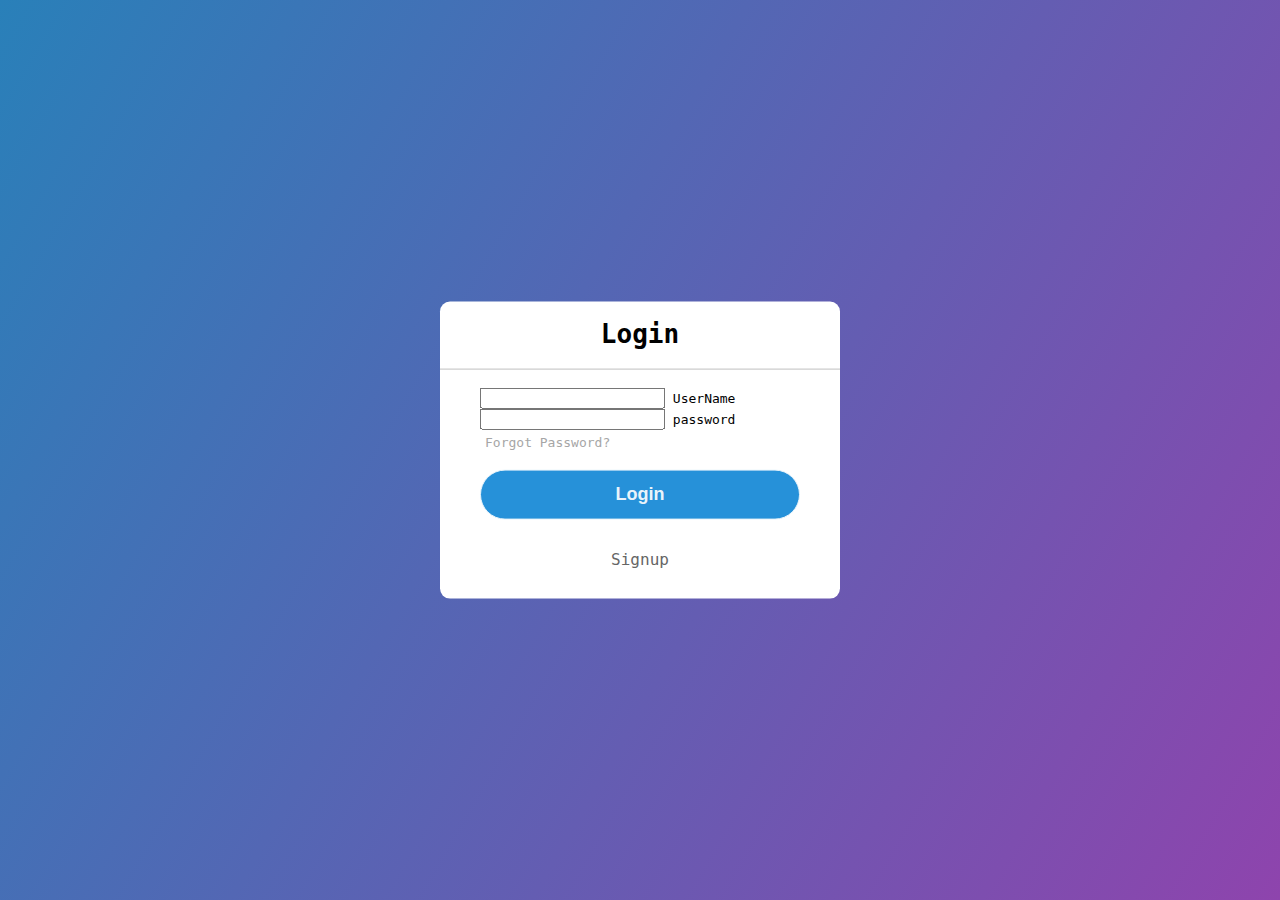
<file: VS code HTLM/Log in page/index.html>
<!DOCTYPE html>
<html lang="en" dir="ltr">
<head>
    <meta charset="UTF-8">
    <title>Login Form</title>
    <link rel="stylesheet" href="style.css">
</head>
<body>
    <div class="center">
        <h1>Login</h1>
        <form method="post">
            <div class="text_field">
                <input type="text" required>
                <span></span>
                <label>UserName</label>
            </div>
            <div class="text_field">
                <input type="password" required>
                <span></span>
                <label>password</label>
            </div>
            <div class="pass">Forgot Password?</div>
            <input type="submit" value="Login">
            <div class="signup_link"
            Not a member? <a href="#">Signup</a>
        </div>
        </form>
    </div>
    
</body>
</html>
</file>
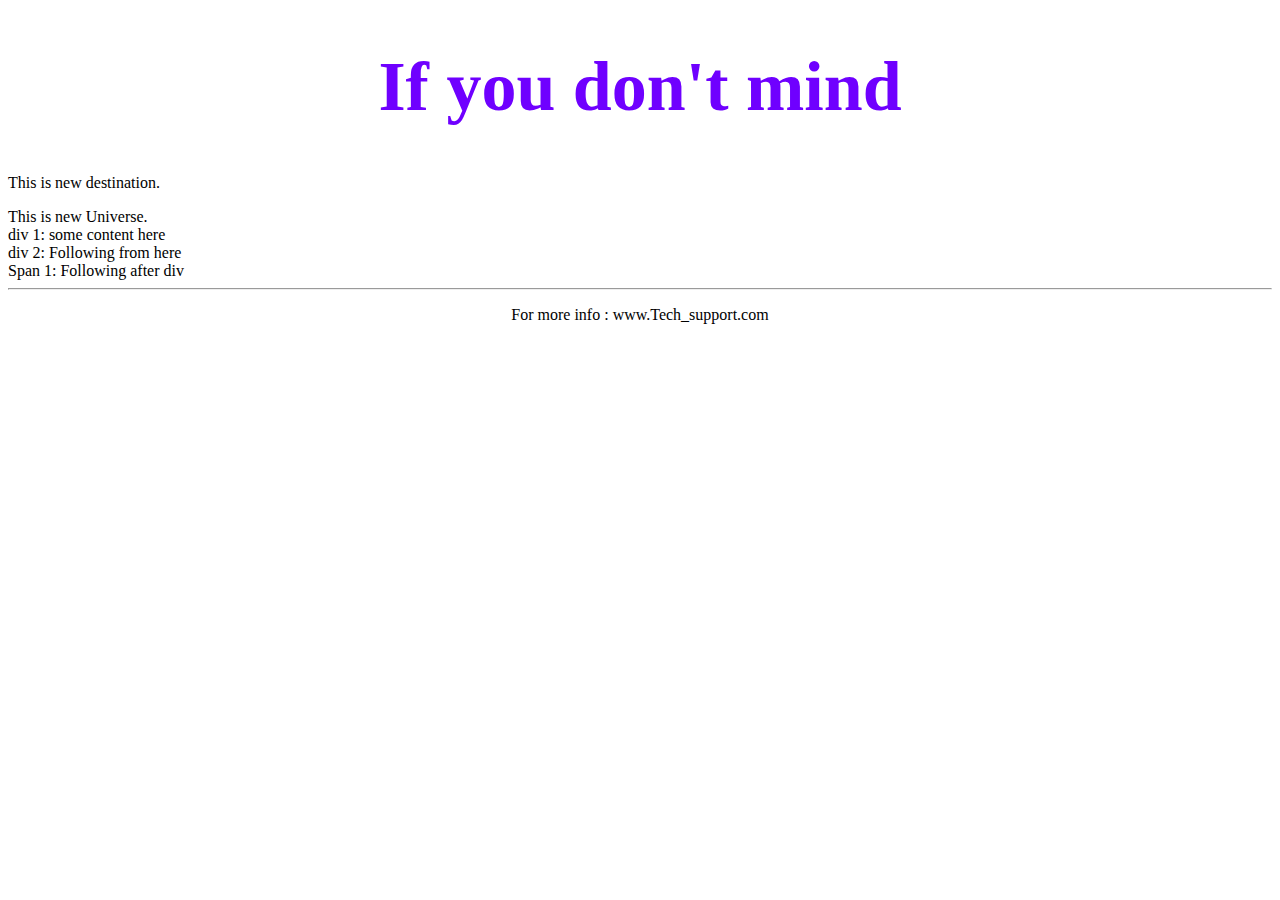
<file: VS code HTLM/1st.html>
<!DOCTYPE html>
<html>
<head>
<title>Shawn</title>
</head>
<body>

<h1 style="color: rgb(111, 0, 255); font-size: 70px; text-align: center;"> If you don't mind</h1>
</p>This is new destination.
</p>This is new Universe.

<div> div 1: some content here </div>
<div> div 2: Following from here </div>
<span> Span 1: Following after div </span>

<footer>
    <hr>
<p style="text-align: center;"
onclick="alert('i am joking')"> 
For more info : www.Tech_support.com
</p>
</footer>

</body>
</html>
</file>
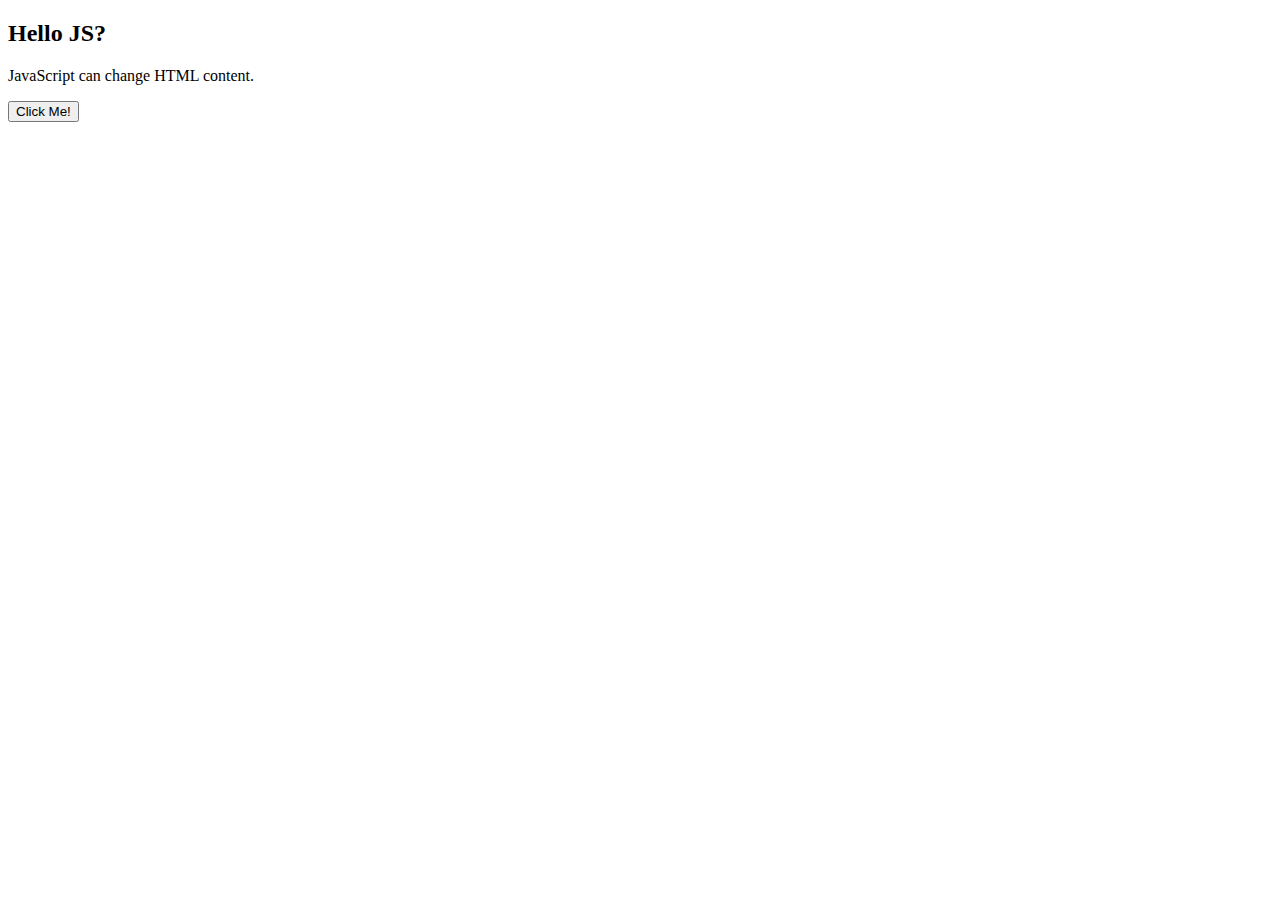
<file: VS code HTLM/HelloJS.html>
<!DOCTYPE html>
<html>
    <body>

        <h2>
            Hello JS?
        </h2>
        <p id="demo"> JavaScript can change HTML content.</p>

        <button type="button"onclick="document.getElementById('demo').innerHTML ='Hello JavaScript!'">Click Me!</button>
    </body>
</html>
</file>
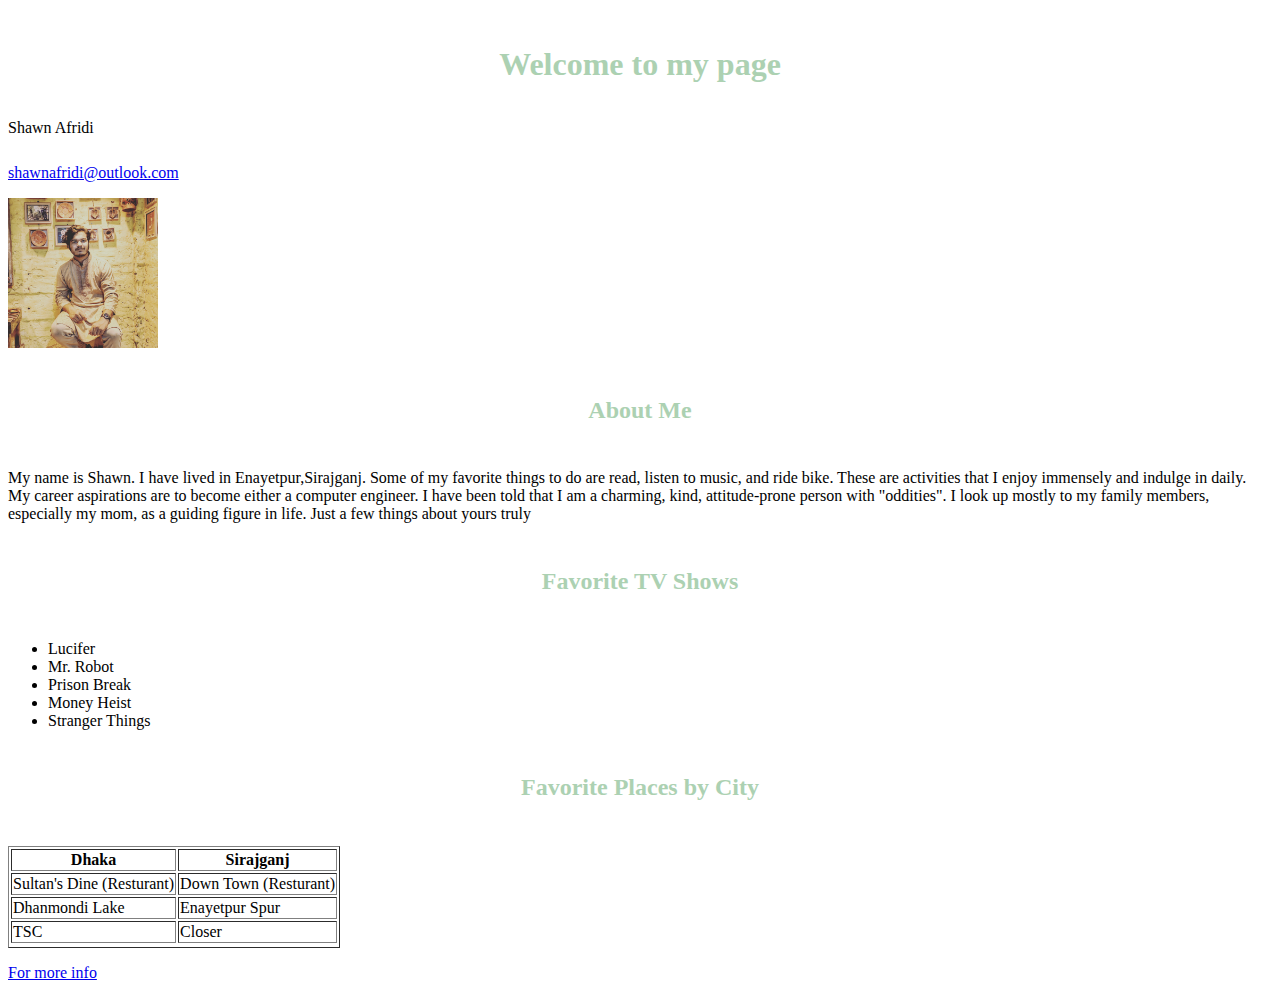
<file: VS code HTLM/CSE 3208 Lab/Lab_class/Lab_class.html>
<!DOCTYPE html>
<html>
	<head>
		<link type="text/css" rel="stylesheet" href="style.css"/>
		<title>Shawn</title>
	</head>
	<body>
		<div id="header">
			<h1 class="hover">Welcome to my page</h1>
			<p id="name"> Shawn Afridi<p/>

			 <a href="mailto:shawnafridi@outlook.com><p id="email">shawnafridi@outlook.com</p></a>

		</div>
			<img src="IMG_20211015_224034_304.jpg" height="150px", weight="100px">

		<h2>About Me</h2>
			<p>My name is Shawn. I have lived in Enayetpur,Sirajganj.
			Some of my favorite things to do are read, 
			listen to music, and ride bike.
			These are activities that I enjoy immensely and indulge in daily.
			My career aspirations are to become either a computer
			engineer. I have been told that I am a charming, kind, attitude-prone 
			person with "oddities". I look up mostly to my family members, especially
			my mom, as a guiding figure in life.
			Just a few things about yours truly</p>
			<h2>Favorite TV Shows</h2>
			<ul>
				<li>Lucifer</li>
				<li>Mr. Robot</li>
				<li>Prison Break</li>
				<li>Money Heist</li>
				<li>Stranger Things</li>
			</ul>
			<h2>Favorite Places by City</h2>
			<table border="1"> 
				<tr>
					<th>Dhaka</th>
					<th>Sirajganj</th>
				</tr>
				<tr>
					<td>Sultan's Dine (Resturant)</td>
					<td>Down Town (Resturant)</td>
					
				</tr>
				<tr>
					<td>Dhanmondi Lake</td>
					<td>Enayetpur Spur</td>
				</tr>
				<tr>
					<td>TSC</td>
					<td>Closer</td>
				<tr>
			</table>
		<p> <a href="https://bd.linkedin.com/in/shawn-afridi-022486217"> For more info </a><p>
	</body>
</html>
</file>
<file: VS code HTLM/Log in page/style.css>
body{
    margin: 0;
    padding: 0;
    font-family: monospace;
    background: linear-gradient(120deg,#2980b9, #8e44ad);
    height: 100vh;
    overflow: hidden;
}

.center{
    position: absolute;
    top: 50%;
    left: 50%;
    transform: translate(-50%, -50%);
    width: 400px;
    background: white;
    border-radius: 10px;
}

.center h1{
    text-align: center;
    padding: 0 0 20px 0;
    border-bottom: 1px solid silver;
}

.center form{
    padding: 0 40px;
    box-sizing: border-box;
}
form .txt_field{
    position: relative;
    border-bottom: 2px solid #adadad;
    margin: 30px 0;
}

form .txt_field input{
    width: 100%;
    padding: 0 5px;
    height: 40px;
    font-size: 16px;
    border: none;
    background: none;
    outline: none;
}

.txt_field label{
    position: absolute;
    top: 50%;
    left: 5px;
    color: #adadad;
    transform: translateY(-50%);
    font-size: 16px;
    pointer-events: none;
    transition: .5s;
}

.txt_field span::before{
    content: '';
    position: absolute;
    top: 40px;
    left: 0;
    width: 0%;
    height: 2px;
    background: #2691d9;
    transition: .5s;
}
.txt_field input:focus ~ label,
.txt_field input:valid ~ label{
    top: -5px;
    color: #2691d9;
}
.txt_field input:focus ~ span::before,
.txt_field input:valid ~ span::before{
    width: 100%;
}
.pass{
    margin: 5px 0 20px 5px;
    color: #a6a6a6;
    cursor: pointer;
}
.pass:hover{
    text-decoration: underline;
}
input[type="submit"]{
    width: 100%;
    height: 50px;
    border: 1px solid;
    background: #2691d9;
    border-radius: 25px;
    font-size: 18px;
    color: #e9f4fb;
    font-weight: 700;
    cursor: pointer;
    outline: none;
}
input[type="submit"]:hover{
    border-color: #2691d9;
    transition: .5s;
}
.signup_link{
    margin: 30px 0;
    text-align: center;
    font-size: 16px;
    color: #666666;
}
.signup_link a{
    color: #2691d9;
    text-decoration: none;
}
.signup_link a:hover{
    text-decoration: underline;
}
</file>
<file: VS code HTLM/CSE 3208 Lab/Lab_class/style.css>
body {
	background-color:#ffffff;
	}

h1 {
	font-family: Verdana;
	font-weight: bold;
	text-align: center;
	padding-top: 25px;
	padding-bottom: 25px;
	color: #acd1b2;
}
h2 {
	font-family: Verdana;
	font-weight: bold;
	text-align: center;
	padding-top: 25px;
	padding-bottom: 25px;
	color: #acd1b2;
}
#name {
	position: relative;
	top: -11px;
	border-top-left-radius: 15px;
	border-top-right-radius: 15px;
}

#email{
	float:right;
	margin-right:5px;
	padding-top:5px;
	font-size:16px;
	font-family: Verdana, sans-serif;
	color:#ffffff;
}
div{
	border-radius:5px;
}

#footer{
	position:relative;
	height: 50px;
	float:right;
	background-color:#668284;
	clear:both;
	font-family: Verdana, sans-serif;
	font-size:14px;
	text-align:center;
	color:#ffffff;
}
#footer p{
	position:relative;
	padding-top:15px;
}
h1:hover
{
	background-color:#102372;
}
h2:hover
{
	background-color:#102372;
}
div{
	border-radius:3px dotted blue;
}
img{
	border-radius:3px dotted blue;
}
</file>
